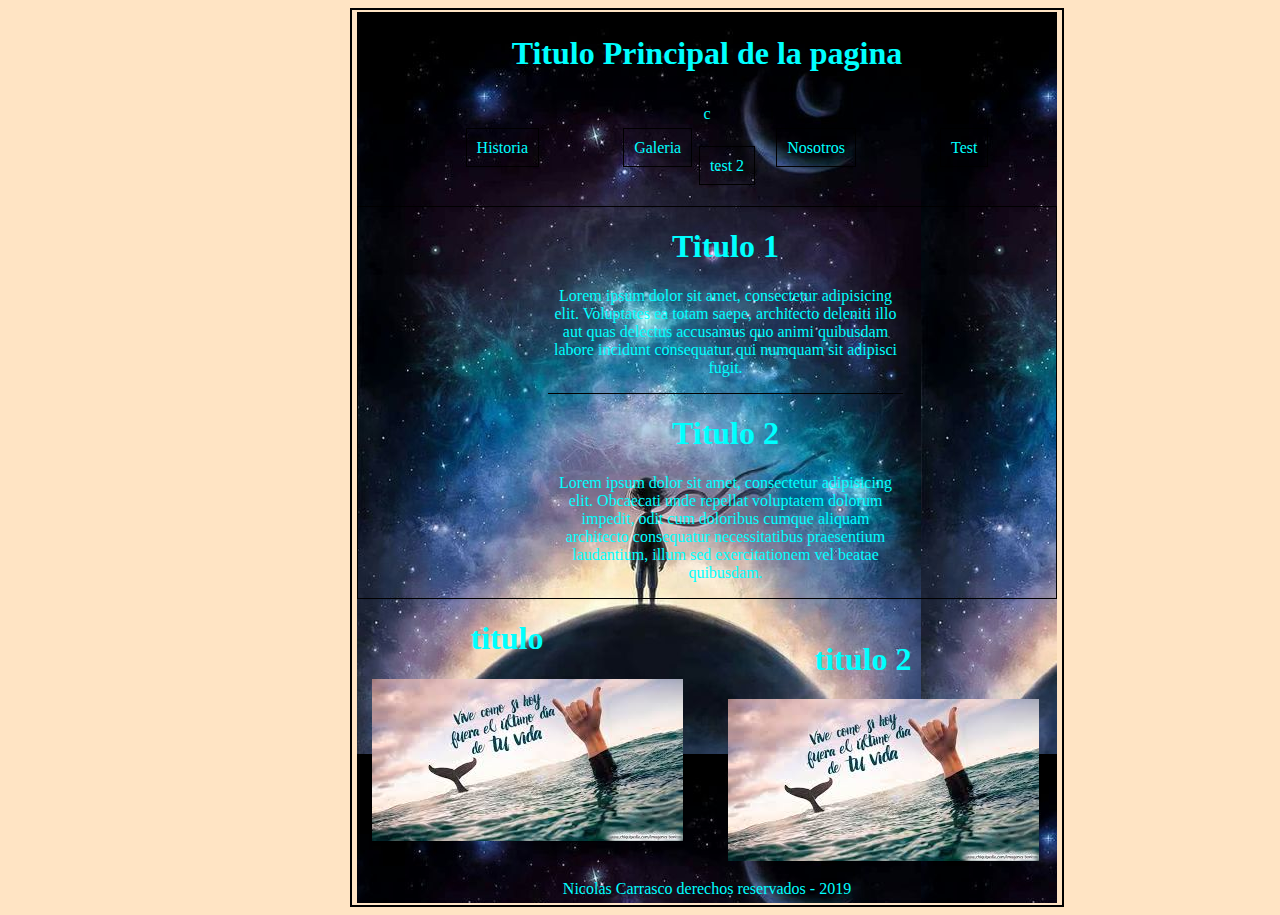
<file: secciones.html>
<!DOCTYPE html>
<html lang="en">
<head>
    <meta charset="UTF-8">
    <meta http-equiv="refresh" content="2">
    <title>Secciones</title>
    <link rel="stylesheet" href="estilosecciones.css">
</head>
<body>
 <main>
  <header>
      <h1>Titulo Principal de la pagina</h1>
  </header>
   <nav>c
       <ul>
           <li>Historia</li>
           <li>Galeria</li>
           <li>Nosotros</li>
           <li>Test</li>
           <li>test 2</li>
       </ul>
   </nav>
    <section id="seccion1">
        <article id="articulo1">
            <h1>Titulo 1</h1>
            <p>Lorem ipsum dolor sit amet, consectetur adipisicing elit. Voluptates ea totam saepe, architecto deleniti illo aut quas delectus accusamus quo animi quibusdam labore incidunt consequatur qui numquam sit adipisci fugit.</p>
        </article>
        
        <article id="articulo2">
            <h1>Titulo 2</h1>
            <p>Lorem ipsum dolor sit amet, consectetur adipisicing elit. Obcaecati unde repellat voluptatem dolorum impedit, odit cum doloribus cumque aliquam architecto consequatur necessitatibus praesentium laudantium, illum sed exercitationem vel beatae quibusdam.</p>
        </article>
    </section>
    
    <section>
        <aside>
            <h1>titulo</h1>
            <img src="descarga.jpg" alt="foto">
        </aside>
        
        <aside id="aside2">
            <h1>titulo 2</h1>
            <img src="descarga.jpg" alt="foto">
        </aside>
    </section>
    
    <footer>
        Nicolas Carrasco derechos reservados - 2019
    </footer>
    </main>
</body>
</html>
</file>
<file: estilosecciones.css>
body{
    background-color: bisque;
    width: 700px;
    text-align: center;
    margin-left: 350px;
    border: 2px solid black;
    padding: 2px 5px;
}

main{
    background-image: url(fondo.jpg);
    color: aqua; 
}

header{
    /*background-color: brown;*/
    padding: 2px;
    margin-bottom: 4px;
}

nav{
    /*background-color: blue;*/
    padding: 5px;
}

nav ul li{
    display: inline;
    padding: 10px;
    margin: 0 40px;
    border: 1px solid black;
    /*background-color: red;*/
}

#seccion1{
    /*background-color: aqua;*/
    border: 1px solid black;
    margin-top: 10px;
}

#seccion1 #articulo1{
    text-align: center;
    width: 355px;
    margin-left: 190px;
   /* background-color: aquamarine;*/
}

#seccion1 #articulo2{
    text-align: center;
    width: 355px;
    margin-left: 190px;
   /* background-color: aquamarine;*/
    border-top: 1px solid black;
    
}

section{
    /*background-color: blueviolet;*/
}

section aside h1{
    text-align: center;
    margin-right: 400px
}

section aside img{
    margin:0px 360px 10px 0px;
    text-align: center;
}

section #aside2 {
    margin:-235px -710px 0px 2px;
}

footer{
    padding-bottom: 5px ;
    padding: 5px
}
</file>
